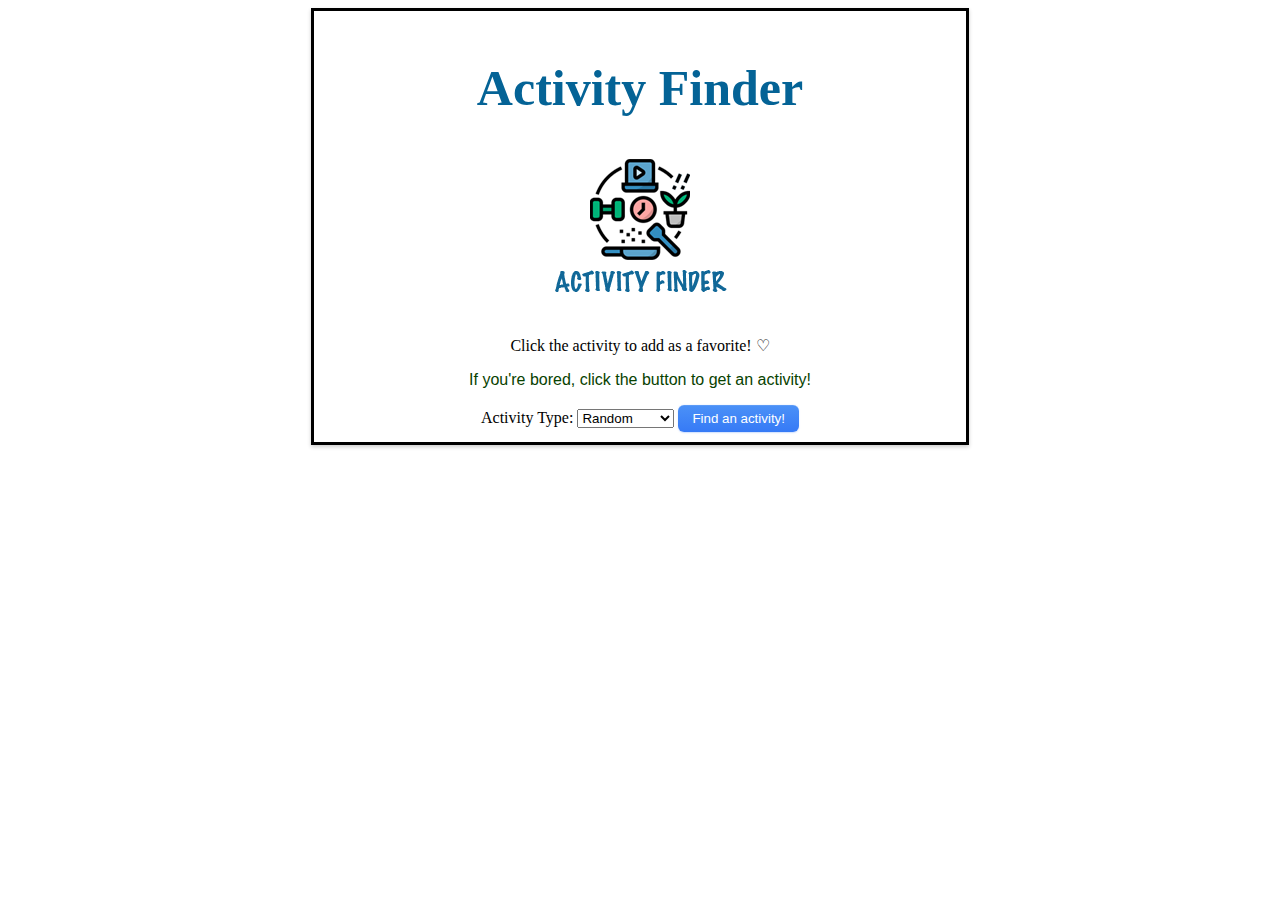
<file: index.html>
<!DOCTYPE html>
<html lang="en">

<head>
    <meta charset="UTF-8">
    <title>Activity Finder</title>
    <link rel="stylesheet" href="styles.css">
</head>

<body>
    <!--card for activity-->
    <div id="activity-card" class="card">
        <div class="container"></div>
        <h1 id="card-title" class="title">Activity Finder</h1>
        <img class="logo" src="assets/activity-logo.png" />
        <h1><p id="activity-description"></p></h1>

        <p><span id="favorite">Click the activity to add as a favorite!</span>
            <span id="favorite-button">♡</span></p>
        
        <p id="if-bored">If you're bored, click the button to get an activity!</p>
        <form id="activity-search">
            <label for="activity-type">Activity Type:</label>
            <select id="activity-type" name="activity-type">
                <option value="random">Random</option>
                <option value="busywork">Busywork</option>
                <option value="cooking">Cooking</option>
                <option value="charity">Charity</option>
                <option value="diy">DIY</option>
                <option value="education">Education</option>
                <option value="music">Music</option>
                <option value="recreational">Recreational</option>
                <option value="relaxation">Relaxation</option>
                <option value="social">Social</option>
            </select>
            <button type="submit">Find an activity!</button>
        </form>
    </div>


<!--card for favorited activities and comments-->
<div id="favorite-activities-card" class="card">
    <div>
        <ul class="favorite-activities-list"><h3>Favorite Activities:</h3>
        </ul>
    </div>
</div>
    <script src="index.js"></script>
</body>

</html>
</file>
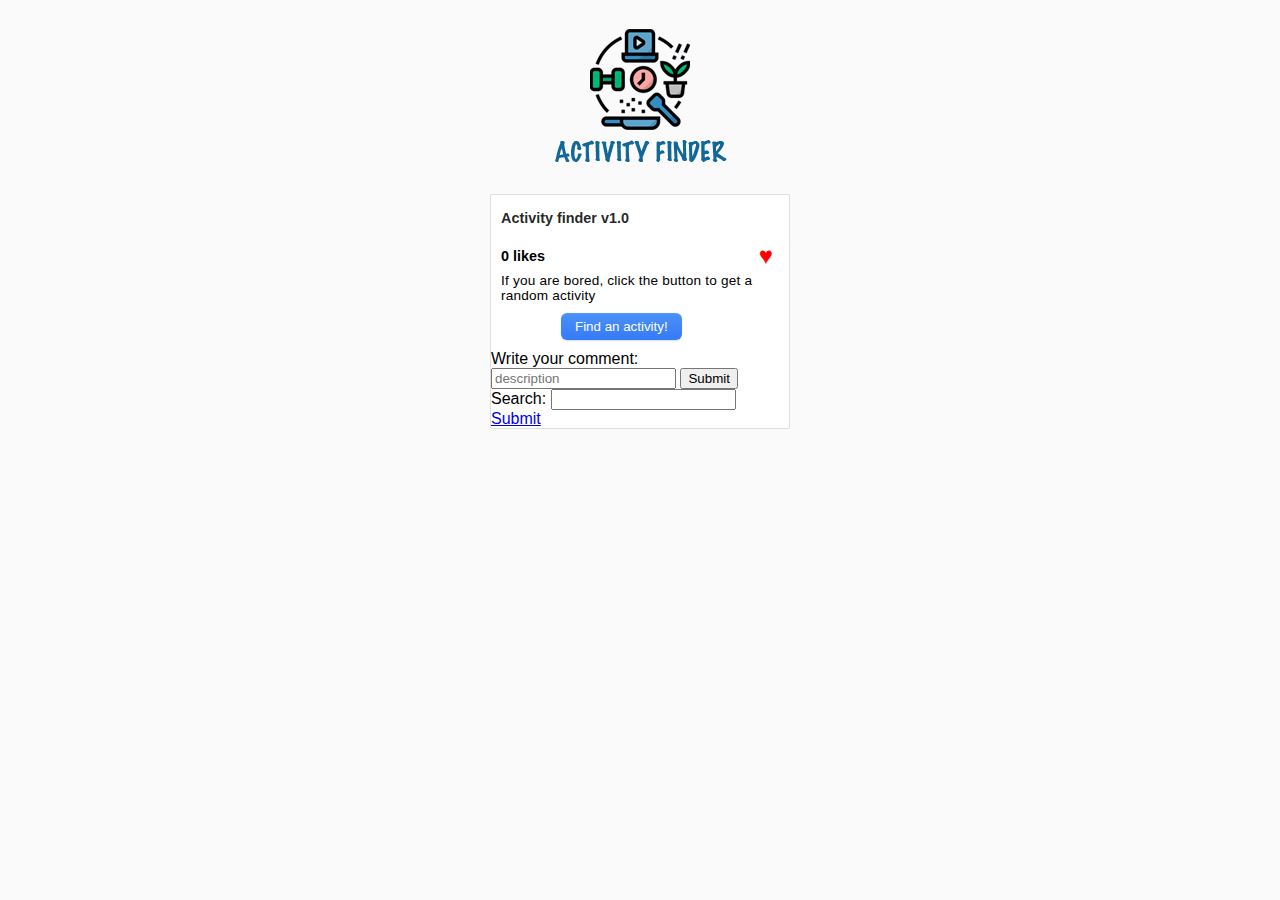
<file: earlier/index.html>
<!DOCTYPE html>
<html lang="en">
<head>
    <meta charset="UTF-8">
    <meta http-equiv="X-UA-Compatible" content="IE=edge">
    <meta name="viewport" content="width=device-width, initial-scale=1.0">
    <link rel="stylesheet" href="style.css">
    <title>Project 1: Activity Finder v1.0</title>
</head>
<body>
<!-- logo -->
<img class="logo" src="assets/activity-logo.png" />

<!-- image card -->
<div class="image-container">
  <div class="image-card">
    <h2 id="card-title" class="title">Activity finder v1.0</h2>
    <!-- <img id="card-image" class="image" src="./assets/image-placeholder.jpg" alt="Title of image goes here too" /> -->
    <div class="likes-section">
      <span id="like-count" class="likes">0 likes</span>
      <button id="like-button" class="like-button">♥</button>
    </div>
    <ul id="commentsList" class="comments">
      <li>If you are bored, click the button to get a random activity</li>
    </ul>

    <button class="comment-button" type="submit">Find an activity!</button>
    
    <form id="create-task-form" action="" method="POST">
        <label for="new-task-description">Write your comment:</label>
        <input type="text" id="newTaskDescription" name="new-task-description" placeholder="description">
        <input type="submit" value="Submit">
      </form>


      <form name="myform" action="handle-data.php">
        Search: <input type='text' name='query' />
        <a href="javascript: submitform()">Submit</a>
        </form>
        <script type="text/javascript">
        function submitform()
        {
          document.myform.submit();
        }
        </script>



      <div id="list">
        <h2></h2>
        <ul id="tasks">
        </ul>
      </div>




    
  </div>
</div>

    <script src="index.js"></script>
</body>
</html>
</file>
<file: styles.css>
.card {
    box-shadow: 0 2px 4px 0 rgba(0,0,0,0.2);
    transition: 0.3s;
    margin: auto;
    width: 50%;
    border: 3px solid;
    padding: 10px;
}


.container {
    padding: 2px 2px;
    margin-left: 700px;
}

#favorite-button {
    cursor: pointer
}

.favorited {
      color: red
}
  
.favorite-activities-list{
  text-align:center;
}

ul.favorite-activities-list {
  list-style-type: none;
}

ul li {
  margin-top: 15px;

}
ul li span {
  background: rgb(226, 244, 253) ;
  padding: 5px 10px;
  border-radius: 5px;
  color: rgb(0, 98, 151);
  font-family: sans-serif;
}

ul li span button {
  border: none;
  margin-left: 10px;
  background: none;
  font-weight: bold;    
  color: red;
  cursor: pointer
}

.hidden {
  visibility: hidden;
}





#if-bored > img {
  width: 70%;
}

#activity-card > img {
  width: 100%;  
  max-width: 200px;
}

body {
  background: url("https://cdn.edu.buncee.com/assets/89f2a8d27648350ff75964c9f3533866/backgrounds-professional-021920.png") no-repeat center center fixed; 
  -webkit-background-size: cover;
  -moz-background-size: cover;
  -o-background-size: cover;
  background-size: cover;
  
}

#activity-card, #favorite-activities-card {
  text-align: center;
  background-color: white;
}

#activity-description {
  color:#046396;
  font-family: sans-serif;
  cursor: pointer
}

#if-bored {
  color:#084200;
  font-family: sans-serif;
}


#activity-search > button {

  padding: 6px 14px;
  font-family: -apple-system, BlinkMacSystemFont, 'Roboto', sans-serif;
  border-radius: 6px;
  border: none;

  color: #fff;
  background: linear-gradient(180deg, #4B91F7 0%, #367AF6 100%);
   background-origin: border-box;
  box-shadow: 0px 0.5px 1.5px rgba(54, 122, 246, 0.25), inset 0px 0.8px 0px -0.25px rgba(255, 255, 255, 0.2);
  user-select: none;
  -webkit-user-select: none;
  touch-action: manipulation;
  cursor: pointer
}


#activity-search > button:hover {
  box-shadow: inset 0px 0.8px 0px -0.25px rgba(255, 255, 255, 0.2), 0px 0.5px 1.5px rgba(54, 122, 246, 0.25), 0px 0px 0px 3.5px rgba(58, 108, 217, 0.5);
  outline: 0;
}


#card-title{
  color: #046396;
  font-size: 50px;
}
</file>
<file: earlier/style.css>
* {
  margin: 0;
  font-family: Arial, Helvetica, sans-serif;
  box-sizing: border-box;
}

body {
  padding: 20px;
  text-align: center;
  background-color: #fafafa;
}

.logo {
  margin-bottom: 20px;
}

.image-container {
  width: 100%;
  display: flex;
  justify-content: center;
}

.image-card {
  width: 300px;
  border: 1px solid #00000020;
  border-radius: 2px;
  text-align: left;
  background-color: white;
}

.image {
  width: 300px;
  /* border: 1px solid black; */
}

.title {
  text-align: left;
  padding: 15px 10px;
  font-size: 0.9rem;
  font-weight: 600;
  color: #000000dd;
}

.likes-section {
  display: flex;
  justify-content: space-between;
  align-items: center;
  padding: 0 10px;
}

.likes {
  font-size: 0.9rem;
  font-weight: 600;
}

.like-button {
  color: rgb(255, 0, 0);
  font-size: 1.5rem;
  border: none;
  background: none;
  transition: color 300ms;
  cursor: pointer;
}

.like-button:hover {
  color: rgb(241, 71, 19);
}

.like-button:active {
  color: rgb(253, 159, 124);
}

.like-button:focus {
  outline: none;
}

.comments {
  list-style-type: none;
  margin-left: 0;
  padding-left: 10px;
  font-size: 0.85rem;
}

.comments li {
  margin: 2px 0;
  letter-spacing: 0.2px;
}

.comment-form {
  width: 100%;
  border-top: 1px solid #00000020;
  padding: 10px;
  margin-top: 10px;
}

.comment-input {
  width: 83%;
  border: none;
  font-size: 0.8rem;
}

.comment-input:focus {
  outline: none;
}

.comment-button {
  display: flex;
  flex-direction: column;
  align-items: center;
  padding: 6px 14px;
  font-family: -apple-system, BlinkMacSystemFont, 'Roboto', sans-serif;
  border-radius: 6px;
  border: none;

  color: #fff;
  background: linear-gradient(180deg, #4B91F7 0%, #367AF6 100%);
   background-origin: border-box;
  box-shadow: 0px 0.5px 1.5px rgba(54, 122, 246, 0.25), inset 0px 0.8px 0px -0.25px rgba(255, 255, 255, 0.2);
  user-select: none;
  -webkit-user-select: none;
  touch-action: manipulation;
  margin: 10px 70px;
  
}


.comment-button:hover {
  color: rgb(37, 68, 245);
}

.comment-button:active {
  color: rgb(127, 146, 250);
}

.comment-button:focus {
  outline: none;
}



.create-task-form.submit {
  background-image: linear-gradient(-180deg, #37AEE2 0%, #1E96C8 100%);
  border-radius: .5rem;
  box-sizing: border-box;
  color: #FFFFFF;
  display: flex;
  font-size: 16px;
  justify-content: center;
  padding: 1rem 1.75rem;
  text-decoration: none;
  width: 100%;
  border: 0;
  cursor: pointer;
  user-select: none;
  -webkit-user-select: none;
  touch-action: manipulation;
}
</file>
